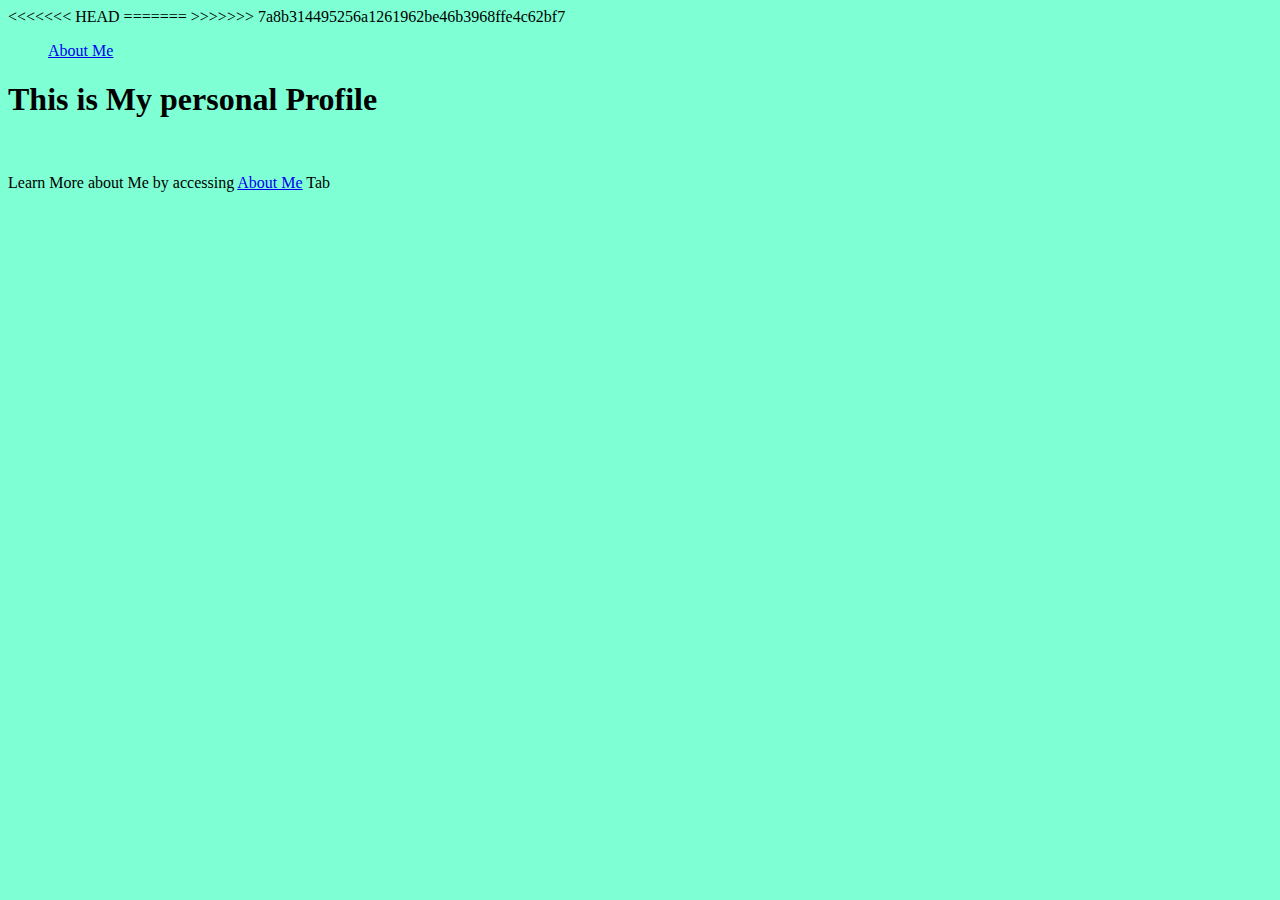
<file: index.html>
<!DOCTYPE html>
<html lang="en">
<head>
    <meta charset="UTF-8">
<<<<<<< HEAD
    <title>Title</title>
    <link rel="stylesheet" href="css/style.css">
=======
    <title>Ayub Kibirio</title>
>>>>>>> 7a8b314495256a1261962be46b3968ffe4c62bf7
</head>
<body>
<div>
    
    <header>
        <menu>
            <a href="aboutme.html">About Me</a>
        </menu>
    </header>
    
    <h1> This is My personal Profile</h1>
    <br/>
    <p> Learn More about Me by accessing <a href="aboutme.html">About Me</a> Tab <p/>
</div>
</body>
</html>
</file>
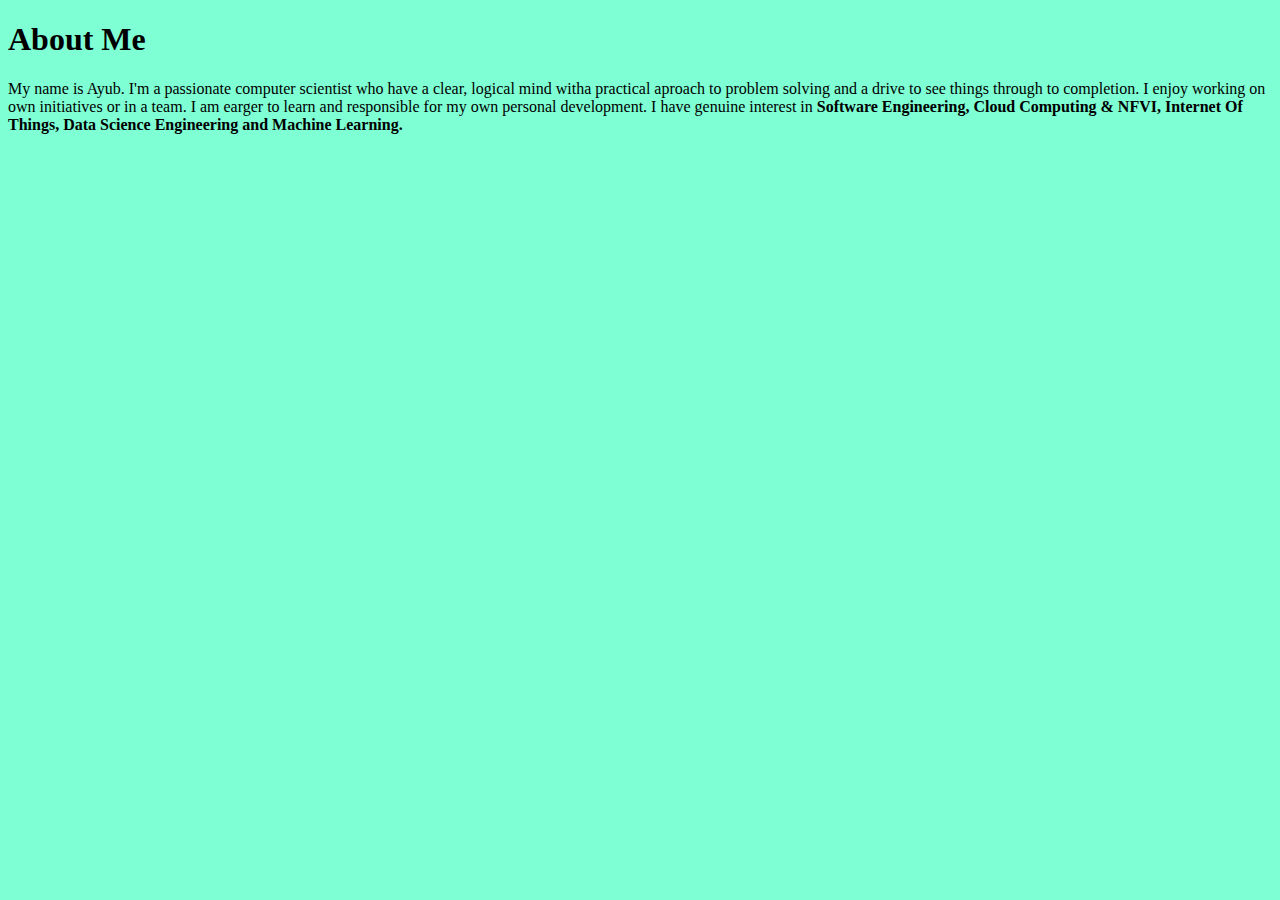
<file: aboutme.html>
<!DOCTYPE html>

<html lang="eng">
    <head>
        <meta charset="UTF-8">
        <title>Ayub Kibirio</title>
        <link rel="stylesheet" href="css/style.css">
    </head>

    <body>
        <h1>About Me</h1>
        <p>My name is Ayub. I'm a passionate computer scientist who have a clear, logical mind witha practical aproach
            to problem solving and a drive to see things through to completion. I enjoy working on own initiatives or 
            in a team. I am earger to learn and responsible for my own personal development. I have genuine interest in 
            <strong>Software Engineering, Cloud Computing & NFVI, Internet Of Things, Data Science Engineering and 
                Machine Learning.
            </strong>

        </p>
    </body>
</html>
</file>
<file: css/style.css>
.header{
    text-align: center;
}

body{
    background-color: aquamarine;
}
</file>
